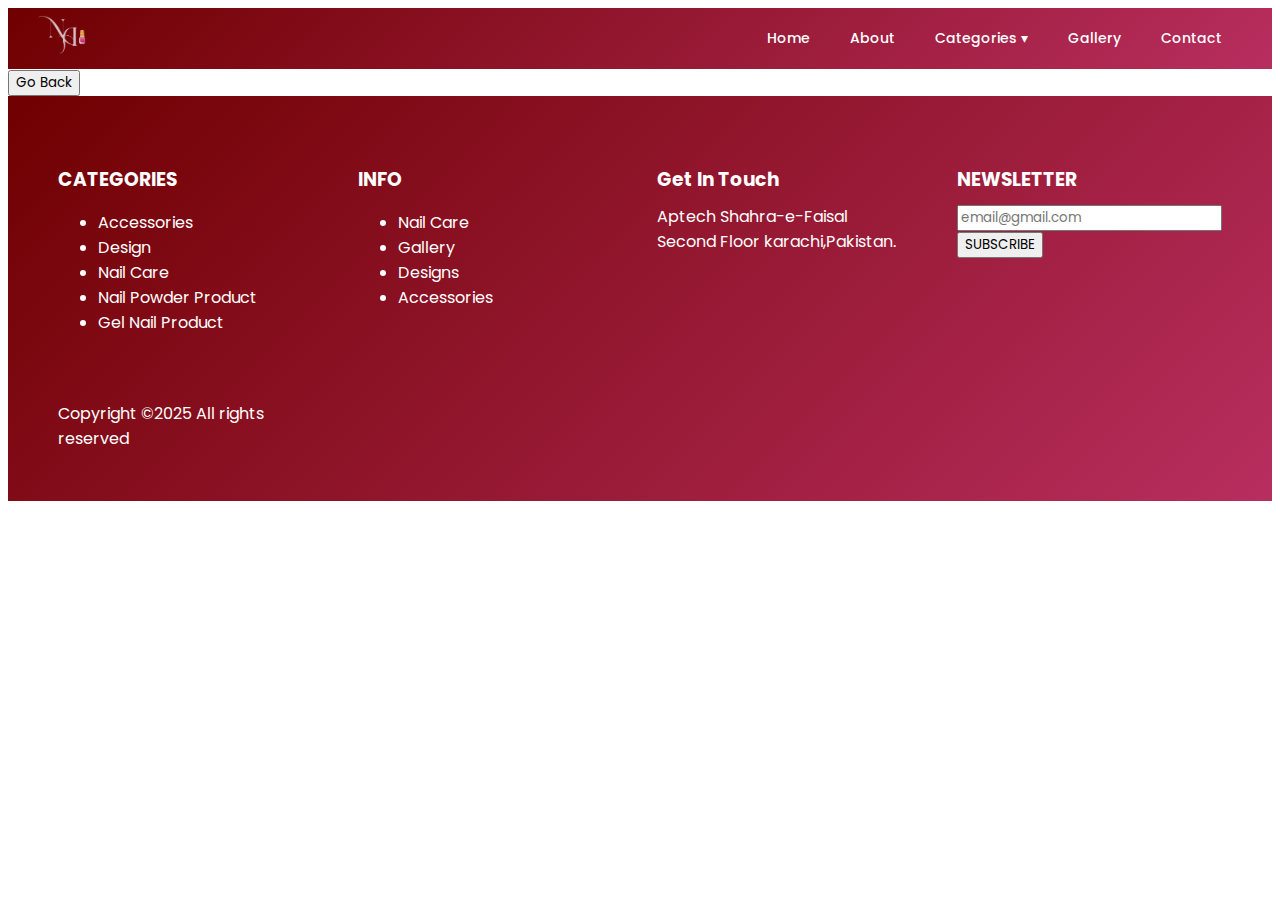
<file: accessory-detail.html>
<!DOCTYPE html>
<html lang="en">

<head>
    <meta charset="UTF-8">
    <meta name="viewport" content="width=device-width, initial-scale=1.0">
    <title>Accessory Detail</title>
    <link rel="stylesheet" href="./css/style.css">
</head>

<body>

    <!-- Navbar Start -->
    <div class="navbar">
     <div class="logo">
       <img src="./media/logo.png" alt="Logo">
     </div>

    <div class="navbar-item">
     <ul class="menu">
      <li><a href="./index.html">Home</a></li>
      <li><a href="./about.html">About</a></li>

      <!-- Custom Dropdown -->
      <li class="dropdown">
        <a href="javascript:void(0)">Categories ▾</a>
        <ul class="dropdown-menu">
          <li><a href="./accessories.html">Accessories</a></li>
          <li><a href="./design.html">Design</a></li>
          <li><a href="./nailcare.html">Nail Care</a></li>
          <li><a href="./nailpowder.html">Nail Powder</a></li>
          <li><a href="./nailgel.html">Nail Gel</a></li>
        </ul>
      </li>

      <li><a href="./gallery.html">Gallery</a></li>
      <li><a href="./contact.html">Contact</a></li>
    </ul>
  </div> 

  <div class="toggle" id="menuToggle" onclick="toggleMenu()">
    <i class="ri-menu-3-line"></i>
  </div>

  <!-- Mobile Dropdown Menu -->
  <div id="mobileMenu" class="mobile-menu">
    <a href="./index.html">Home</a>
    <a href="./about.html">About</a>
    <a href="./design.html">Designs</a>
    <a href="./accessories.html">Accessories</a>
    <a href="./nailcare.html">Nail Care</a>
    <a href="./nailpowder.html">Nail Powder</a>
    <a href="./nailgel.html">Nail Gel</a>
    <a href="./gallery.html">Gallery</a>
    <a href="./contact.html">Contact</a>
  </div>
    </div>
    <!-- Navbar End -->

    <div class="container">
        <button onclick="history.back()" class="goBackBTN">Go Back</button>
        <div id="accessory-detail">

        </div>
    </div>

    <!-- Footer Start -->

    <footer>
    <div class="footer-column categories">
      <h3>CATEGORIES</h3>
      <ul>
        <li><a href="./accessories.html">Accessories</a></li>
        <li><a href="./design.html">Design</a></li>
        <li><a href="./nailcare.html">Nail Care</a></li>
        <li><a href="./nailpowder.html">Nail Powder Product</a></li>
        <li><a href="./nailgel.html">Gel Nail Product</a></li>
      </ul>
    </div>

    <div class="footer-column info">
      <h3>INFO</h3>
      <ul>
        <li><a href="./nailcare.html">Nail Care</a></li>
        <li><a href="./gallery.html">Gallery</a></li>
        <li><a href="./design.html">Designs</a></li>
        <li><a href="./accessories.html">Accessories</a></li>
      </ul>
    </div>

    <div class="footer-column links">
      <h3>Get In Touch</h3>
      <p>Aptech Shahra-e-Faisal
        <br>
        Second Floor karachi,Pakistan. </p>
      <div class="social-icon">
        <p><i class="ri-facebook-circle-line"></i></p>
        <p><i class="ri-instagram-line"></i></p>
        <p><i class="ri-twitter-line"></i></p>
        <p><i class="ri-whatsapp-line"></i></p>
      </div>
      <div class="payment-icon">
        <p><i class="ri-mastercard-line"></i></p>
        <p><i class="ri-visa-line"></i></p>
        <p><i class="ri-visa-line"></i></p>
      </div>
    </div>

    <div class="footer-newsletter">
      <h3>NEWSLETTER</h3>
      <form id="newsletter-form" aria-label="Newsletter subscription form">
        <input type="email" name="email" id="email" placeholder="email@gmail.com" aria-required="true" aria-describedby="emailHelp"required>
        <button type="submit">SUBSCRIBE</button>
      </form>
    </div>

    <div class="Footer-bottom">
     Copyright ©2025 All rights reserved 
   </div>
    </footer>

    <!-- Footer End-->

    <script src="./script.js"></script>

</body>

</html>
</file>
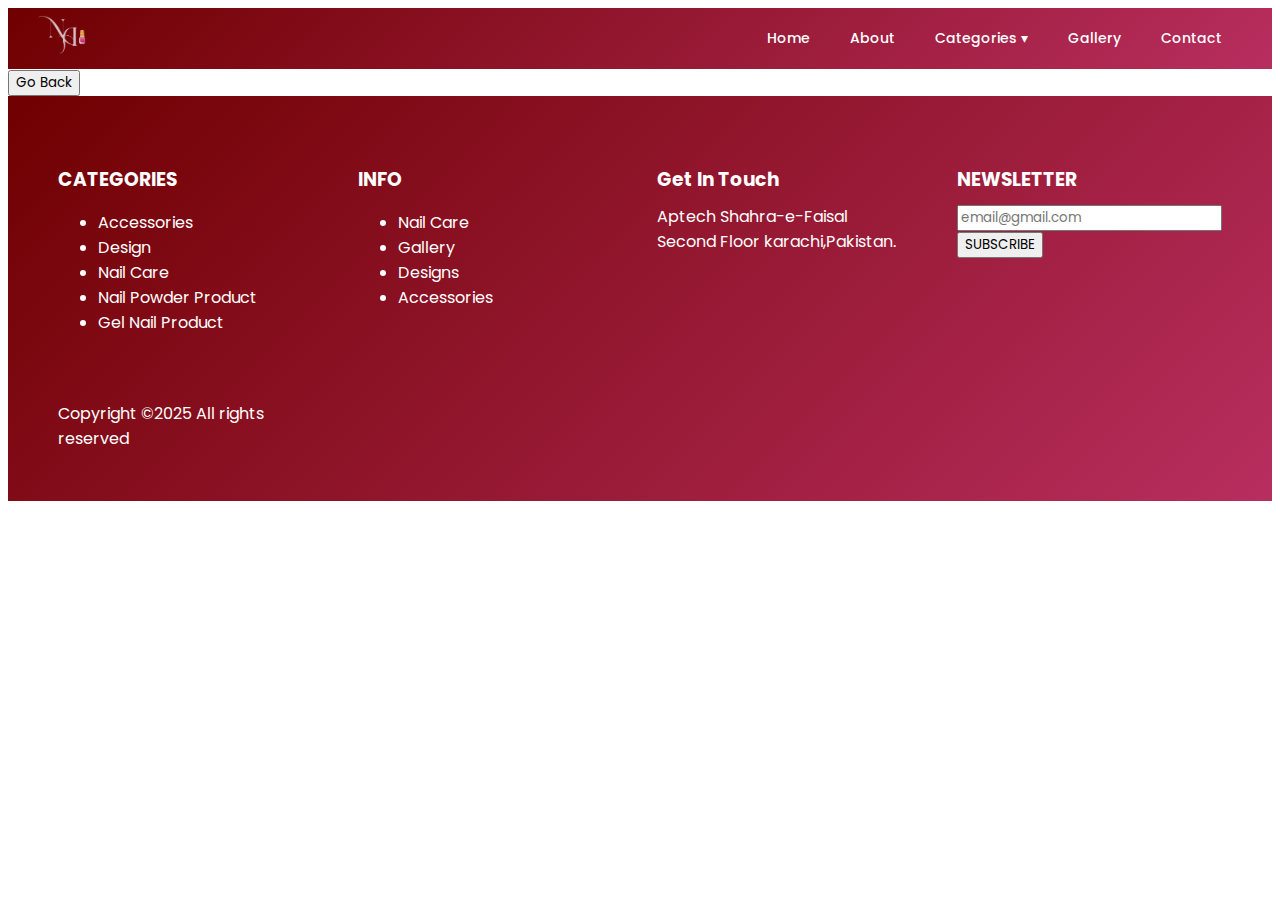
<file: nail-detail.html>
<!DOCTYPE html>
<html lang="en">

<head>
    <meta charset="UTF-8">
    <meta name="viewport" content="width=device-width, initial-scale=1.0">
    <title>Nail Detail</title>
    <link rel="stylesheet" href="./css/style.css">
</head>

<body>

    <!-- Navbar Start -->
    <div class="navbar">
  <div class="logo">
    <img src="./media/logo.png" alt="Logo">
  </div>

  <div class="navbar-item">
    <ul class="menu">
      <li><a href="./index.html">Home</a></li>
      <li><a href="./about.html">About</a></li>

      <!-- Custom Dropdown -->
      <li class="dropdown">
        <a href="javascript:void(0)">Categories ▾</a>
        <ul class="dropdown-menu">
          <li><a href="./accessories.html">Accessories</a></li>
          <li><a href="./design.html">Design</a></li>
          <li><a href="./nailcare.html">Nail Care</a></li>
          <li><a href="./nailpowder.html">Nail Powder</a></li>
          <li><a href="./nailgel.html">Nail Gel</a></li>
        </ul>
      </li>

      <li><a href="./gallery.html">Gallery</a></li>
      <li><a href="./contact.html">Contact</a></li>
    </ul>
  </div> 

  <div class="toggle" id="menuToggle" onclick="toggleMenu()">
    <i class="ri-menu-3-line"></i>
  </div>

  <!-- Mobile Dropdown Menu -->
  <div id="mobileMenu" class="mobile-menu">
    <a href="./index.html">Home</a>
    <a href="./about.html">About</a>
    <a href="./design.html">Designs</a>
    <a href="./accessories.html">Accessories</a>
    <a href="./nailcare.html">Nail Care</a>
    <a href="./nailpowder.html">Nail Powder</a>
    <a href="./nailgel.html">Nail Gel</a>
    <a href="./gallery.html">Gallery</a>
    <a href="./contact.html">Contact</a>
  </div>
    </div>
    <!-- Navbar End -->

    <div class="container">
        <button onclick="history.back()" class="goBackBTN">Go Back</button>
        <div id="nail-detail">

        </div>
    </div>

    <!-- Footer Start -->

    <footer>
    <div class="footer-column categories">
      <h3>CATEGORIES</h3>
      <ul>
        <li><a href="./accessories.html">Accessories</a></li>
        <li><a href="./design.html">Design</a></li>
        <li><a href="./nailcare.html">Nail Care</a></li>
        <li><a href="./nailpowder.html">Nail Powder Product</a></li>
        <li><a href="./nailgel.html">Gel Nail Product</a></li>
      </ul>
    </div>

    <div class="footer-column info">
      <h3>INFO</h3>
      <ul>
        <li><a href="./nailcare.html">Nail Care</a></li>
        <li><a href="./gallery.html">Gallery</a></li>
        <li><a href="./design.html">Designs</a></li>
        <li><a href="./accessories.html">Accessories</a></li>
      </ul>
    </div>

    <div class="footer-column links">
      <h3>Get In Touch</h3>
      <p>Aptech Shahra-e-Faisal
        <br>
        Second Floor karachi,Pakistan. </p>
      <div class="social-icon">
        <p><i class="ri-facebook-circle-line"></i></p>
        <p><i class="ri-instagram-line"></i></p>
        <p><i class="ri-twitter-line"></i></p>
        <p><i class="ri-whatsapp-line"></i></p>
      </div>
      <div class="payment-icon">
        <p><i class="ri-mastercard-line"></i></p>
        <p><i class="ri-visa-line"></i></p>
        <p><i class="ri-visa-line"></i></p>
      </div>
    </div>

    <div class="footer-newsletter">
      <h3>NEWSLETTER</h3>
      <form id="newsletter-form" aria-label="Newsletter subscription form">
        <input type="email" name="email" id="email" placeholder="email@gmail.com" aria-required="true" aria-describedby="emailHelp"required>
        <button type="submit">SUBSCRIBE</button>
      </form>
    </div>

    <div class="Footer-bottom">
     Copyright ©2025 All rights reserved 
   </div>
   </footer>

    <!-- Footer End-->

    <script src="./script.js"></script>

</body>

</html>
</file>
<file: css/style.css>
@import url('https://fonts.googleapis.com/css2?family=Poppins:ital,wght@0,100;0,200;0,300;0,400;0,500;0,600;0,700;0,800;0,900;1,100;1,200;1,300;1,400;1,500;1,600;1,700;1,800;1,900&display=swap');



:root{
    --Darkmehroon:#6f0000;
    --Beetroot:#670D2F;
    --Plum:#A53860;
    --Palepink:#EF88AD;
    --Lightpink:#ebd1da;
    --gradient:(#6f0000, #000000);
    --brand-red: #a80000;
    --brand-red-dark: #2d0c08;
    --primary: linear-gradient(135deg, #6f0000, #b82e5f);
    --shade: #FFF6F6;
}

*{
    font-family:  "Poppins", sans-serif;
}

.body {
  margin: 0;
  padding: 0;
  font-family: 'Segoe UI', sans-serif;
  background: url('./media/bg.png') no-repeat center center fixed;
  background-size: cover;
  display: flex;
  justify-content: center;
  align-items: center;
  min-height: 100vh;
}

/* Navbar */

.navbar {
 background: var(--primary);
  color: white;
  display: flex;
  justify-content: space-between;
  align-items: center;
  flex-wrap: wrap;
  padding-inline: 30px;
}

.logo img {
  width: 3rem;
}

.navbar-item ul {
  display: flex;
  flex-wrap: wrap;
  margin: 0;
  padding: 0;
}

.navbar ul li {
  list-style: none;
  margin: 20px;
  font-size: 14px;
  font-weight: 500;
}
.navbar ul li a{
  text-decoration: none;
  color: white;
}
.navbar ul li a:hover {
  color:#ffcc00 ; 
  font-weight: bold;
  transition: color 0.3s ease;
}
.dropdown {
  position: relative;
  z-index: 50;
}

.dropdown-menu {
  position: absolute;
  top: 100%;
  left: 0;
  background: var(--primary);
  border-radius: 6px;
  box-shadow: 0 8px 16px rgba(0,0,0,0.2);
  list-style: none;
  padding: 0.5rem 0;
  display: none !important;
  z-index: 100 !important;
  min-width: 160px;
}

.dropdown-menu li {
  margin: 0;
}

.dropdown-menu li a {
  display: block;
  padding: 10px 20px;
  color: white;
  text-decoration: none;
  font-size: 14px;
  font-weight: 500;
  transition: background-color 0.3s ease, color 0.3s ease;
}

.dropdown-menu li a:hover {
  background-color: #ffcc00;
  color: black;
  font-weight: bold;
}

.dropdown:hover .dropdown-menu {
  display: block !important;
  z-index: 100 !important;
}


.navbar ul li:hover {
  transform: translateY(-2px);
  transition: transform 0.2s ease;
}

/* Toggle icon */
.toggle {
  display: none;
  font-size: 24px;
  cursor: pointer;
  color: white;
}

/* Mobile Menu */
.mobile-menu {
  display: none;
  flex-direction: column;
  background: linear-gradient(#6f0000, #000000);
  position: absolute;
  top: 100%;
  right: 0;
  left: 0;
  padding: 10px 0;
  z-index: 99;
  text-align: center;
}

.mobile-menu a {
  text-decoration: none;
  color:white;
  padding: 10px 0;
  display: block;
}


/* Slider */
.carousel-caption h1 {
  color: var(--shade);
  font-weight: bold;
}

/* About Section */

.about-container.home-about {
  background: #FFF6F6;
  animation: fadeIn 0.6s ease-in;
}

.about-container {
  display: grid;
  grid-template-columns: repeat(2, 1fr);
  place-items: center;
  padding-inline: 5rem;
  padding-block: 5rem;
  gap: 2rem;
}

.about-container.home-about .about-text {
  color: black;
}

.about-container .about-text h2 {
  text-align: left;
  text-decoration: underline;
  text-underline-offset: 10px;
  text-decoration-thickness: 3px;
  text-decoration-style: double;
  margin-bottom: 40px;
  font-weight: bold;
}

.about-container .about-image img {
  transition: transform 0.4s ease, box-shadow 0.4s ease;
  border-radius: 10px;
  width: 100%;
  max-width: 500px;
}

/* Cards start */

.design-cards {
    display: grid;
    grid-template-columns: repeat(4, 1fr);
    gap: 25px;
    padding: 40px;
    place-items: center;
}

.design-cards .card {
    border: 1px solid lightgray;
    box-shadow: 0 2px 8px rgba(0, 0, 0, 0.2);
    width: 100%;
    max-width: 300px;
    transition: transform 0.35s ease, box-shadow 0.35s ease;
    border-radius: 8px;              
    overflow: hidden;                
}

#design-cards-heading, #accessories-heading, .about-container h2 {
  text-align: center;
  font-weight: bold;
  margin-top: 25px;
  text-transform: uppercase;
}

/* Hover effect */
.design-cards .card:hover {
    transform: translateY(-8px) scale(1.03); 
    box-shadow: 0 12px 24px#EF88AD;
}


.design-cards .card .card-img img {
    width: 100%;
    display: block;
}

.design-cards .card .card-detail {
    padding: 10px;
    font-size: 15px;
}

.design-cards .card .card-detail h4 {
  font-weight: bold;
}

/* Accessories */

.product-container {
  display: grid;
  grid-template-columns: repeat(4, 1fr);
  gap: 25px;
  padding: 40px;
  place-items: center;

}
.product-container .product {
  border: 1px solid lightgray;
    box-shadow: 0 2px 8px rgba(0, 0, 0, 0.2);
    width: 100%;
    max-width: 300px;
    transition: transform 0.35s ease, box-shadow 0.35s ease;
    border-radius: 8px;              
    overflow: hidden;     
}

.product-container .product span{
  color:#242495;
}
.product:hover {
  transform: translateY(-8px) scale(1.03); 
  box-shadow: 0 12px 24px#EF88AD;
}

.product-img img {
   width: 100%;
    display: block;
}

.product-detail {
  padding: 10px;
}

.product-detail h4 {
  font-weight: bold;
}

.product-detail p {
  font-size: 14px;
  margin-bottom: 8px;
}

.price-container {
  display: flex;
  justify-content: space-between;
  align-items: center;
}

.price-container div i {
  font-size: 20px;
}

.price {
  font-weight: bold;
  display: block;
  margin-bottom: 10px;
}

.oldPrice {
  color: red !important;
  text-decoration: line-through;
}

/* Gallery Section */

.gallery-section {
  padding: 40px;
  max-width: 1500px;
  text-align: center;
}

.gallery-section h2 {
  font-size: 35px;
  color: #333;
  font-weight: bold;
  margin-bottom: 20px;
}

.filter-buttons {
  margin-bottom: 30px;
}

.filter-buttons button {
  background-color: transparent;
  border: none;
}

.filter-buttons button:focus {
  outline: none;
}

.filter-buttons button.active {
  text-decoration: underline;
  text-underline-offset: 10px;
  text-decoration-thickness: 5px;
  text-decoration-color: var(--Darkmehroon);
}

.gallery-grid {
  display: grid;
  grid-template-columns: repeat(4, 1fr);
  gap: 20px;
}

.gallery-item {
  position: relative;
  overflow: hidden;
  border-radius: 10px;
  cursor: pointer;
  transition: transform 0.3s ease;
}

.gallery-item img {
  width: 100%;
  height: auto;
  display: block;
  transition: transform 0.4s ease;
}

.gallery-item:hover img {
  transform: scale(1.1);
}

.gallery-item .overlay {
  position: absolute;
  bottom: 0;
  background: var(--shade);
  color: #333;
  width: 100%;
  text-align: center;
  padding: 10px;
  font-size: 16px;
  border-bottom: 1px solid lightgray;
  box-shadow: 0 4px 12px rgba(211, 211, 211, 0.6); /* lightgray */
}
/* Nails Care */
.nail-care-section.home-nailcare{
  background: var(--shade);
  color: black;
  display: flex;
  flex-wrap: wrap;
  align-items: center;
  justify-content: center;
  gap: 30px;
   padding-inline: 5rem;
  padding-block: 5rem;
}
.nail-care-section{
  display: flex;
  flex-wrap: wrap;
  align-items: center;
  justify-content: center;
  gap: 30px;
  padding: 40px;
}
.nail-care-content h2{
  margin-bottom: 10px;
  color: black !important;
  font-weight: bold;
  text-decoration: underline;
  text-decoration-thickness: 3px;
  text-underline-offset: 10px;
  text-decoration-style: double;
}


.nail-care-content {
  flex: 1 1 300px;
  max-width: 600px;
}

.nail-care-content.home-heading h2 {
  margin-bottom: 40px;
  color: black;
}
.nail-care-list  li{
  list-style-type: none;
}

.nail-care-content p {
  font-size: 1rem;
  margin-bottom: 15px;
}

.nail-care-list {
  list-style: disc inside;
  padding-left: 0;
}

.nail-care-list li {
  margin-bottom: 8px;
  line-height: 1.5;
}

.nail-care-image {
  flex: 1 1 250px;
  max-width: 400px;
}

.nail-care-image img {
  width: 100%;
  height: auto;
  border-radius: 12px;
  transition: transform 0.4s ease, box-shadow 0.4s ease, border-radius 0.4s ease;
  object-fit: cover;
}
.nail-care-image img:hover {
  transform: scale(1.05);
  box-shadow: 0 10px 25px rgba(0, 0, 0, 0.3);
}


/* Feedback */

.feedback-section {
  padding-block: 45px;
}

.feedback-section .glass-container {
  width: 40%;
  margin: auto;
}

.feedback-section .glass-container .glass-form {
  box-shadow: 0 0 10px rgba(0, 0, 0, 0.5);
  padding: 45px;
}

.feedback-section .glass-container .glass-form h2 {
  text-align: center;
  margin-bottom: 20px;
  font-weight: bold;
}

.feedback-section .glass-container .glass-form .input-group {
  margin-bottom: 15px;
}

.feedback-section .glass-container .glass-form .input-group input,
.feedback-section .glass-container .glass-form .input-group textarea {
  width: 100%;
  padding: 10px;
  border: 1px solid lightgrey;
  font-size: 16px;
}

.feedback-section .glass-container .glass-form .input-group input:focus,
.feedback-section .glass-container .glass-form .input-group textarea:focus {
  outline: none;
  border: 1px solid #870000;
}

.feedback-section .glass-container .glass-form .input-group textarea {
  resize: none;
  min-height: 100px;
}

.feedback-section .glass-container .glass-form button {
  width: 100%;
  margin-top: 15px;
  background: var(--primary);
  border: none;
  color: var(--Lightpink);
  padding-block: 10px;
  font-size: 16px;
  border-radius: 5px;
  cursor: pointer;
  transition: background 0.3s ease;
}

.feedback-section .glass-container .glass-form button:hover {
  background: linear-gradient(#a80000, #2d0c08);
}


/* Feedback */

/* Contact  Start*/

.contact-section {
  margin-top: 35px;
}

.contact-grid {
  display: grid;
  gap: 2rem;          
  padding-inline: 4rem;
  padding-block: 2rem;
}

.contact-address {
  background-color: #f9f9f9;
  padding: 20px;
  border-radius: 8px;
  box-shadow: 0 2px 10px rgba(0,0,0,0.05);
  
}

.contact-address h3 {
  margin-bottom: 15px;
  font-size: 20px;
  color: #333;
  border-bottom: 1px solid #ddd;
  padding-bottom: 5px;
}

.contact-address p {
  display: grid;
  align-items: center;
  margin: 30px ;
  color: #444;
  font-size: 15px;
}

.contact-address i {
  color:var(--Beetroot);
  margin-right: 10px;
  font-size: 18px;
}


.contact-heading{
  text-align: center;
  font-weight: bold;
  margin-bottom: 10px;
  text-transform: uppercase;
}

.form-input {
  width: 100%;
  padding: 0.75rem;
  font-size: 1rem;
  border: none;
  outline: none;
  border-radius: 6px;
  background-color: #f9f9f9;
  box-shadow: 0 0 5px rgba(168, 0, 0, 0.2); 
  transition: box-shadow 0.3s ease;
}
.form-input:focus { box-shadow: 0 0 8px rgba(168, 0, 0, 0.5); }
#textarea-input { resize: none; }

.submit-button {
  padding: 0.75rem 1.5rem;
  background: linear-gradient(#a80000, #2d0c08);
  color: #fff;
  border: none;
  border-radius: 6px;
  font-weight: 600;
  cursor: pointer;
  transition: opacity 0.3s ease;
}
.submit-button:hover { opacity: 0.9; }

.map-container iframe {
  width: 100%;
  height: 260px;
  border: 0;
  border-radius: 8px;
  box-shadow: 0 0 15px rgba(168, 0, 0, 0.15);
}

/* Contact End */

/* Footer */
footer {
    background: var(--primary);;
    color: white;
    display: grid;
    grid-template-columns: repeat(4, 1fr);
    gap: 50px;
    padding: 50px;
}

footer h3 {
    margin-bottom: 10px;
}

footer p {
    margin: 5px 0;
}

footer a {
    color: white;
    text-decoration: none;
    transition: color 0.3s;
}

footer a:hover {
    color: #ffcc00; 
}

.news-letter {
    display: flex;
    flex-direction: column;
}

#input-field {
    padding: 10px;
    border-radius: 5px;
    border: none;
    margin-bottom: 10px;
}

.mybtn {
    margin: auto;
    border-radius: 20px ;
    padding: 10px 20px;
    background-color: #ffcc00; 
    color: #190A05;
    border: none;
    cursor: pointer;
    transition: background-color 0.3s;
}

.mybtn:hover {
    background-color: #e6b800; 
}

/* navbar */
@media (max-width: 768px) {
  .navbar-item {
    display: none; 
  }

  .toggle {
    display: block; 
  }

  .mobile-menu.show {
    display: flex; 
  }
}

/* About */
@media (max-width: 768px) {
  .about-container {
    grid-template-columns: 1fr;
    padding-inline: 1.5rem;
    padding-block: 3rem;
    text-align: center;
  }

  .about-container .about-text h2 {
    text-align: center;
  }

  .about-container .about-image img {
    width: 100%;
    max-width: 90vw;
    margin-top: 1.5rem;
  }
}



@media screen and (max-width: 552px){
    .design-cards {
      grid-template-columns: repeat(1, 1fr);
    }

    footer {
      grid-template-columns: repeat(1, 1fr);
    }
    #accessories {
      grid-template-columns: repeat(1, 1fr);
    }
}

@media (max-width: 768px) {
  .gallery-grid {
    grid-template-columns: repeat(2, 1fr);
  }
}

@media (max-width: 480px) {
  .gallery-grid {
    grid-template-columns: 1fr;
  }
}

@media (max-width: 1024px) {
  .feedback-section .glass-container {
    width: 60%;
  }
}

@media (max-width: 768px) {
  .feedback-section .glass-container {
    width: 80%;
    padding: 20px;
  }

  .feedback-section .glass-container .glass-form {
    padding: 30px;
  }

  .feedback-section .glass-container .glass-form h1 {
    font-size: 24px;
  }

  .feedback-section .glass-container .glass-form button {
    font-size: 15px;
  }
}

@media (max-width: 480px) {
  .feedback-section .glass-container {
    width: 90%;
  }

  .feedback-section .glass-container .glass-form {
    padding: 20px;
  }

  .feedback-section .glass-container .glass-form h1 {
    font-size: 20px;
  }

  .feedback-section .glass-container .glass-form .input-group input,
  .feedback-section .glass-container .glass-form .input-group textarea {
    font-size: 14px;
  }

  .feedback-section .glass-container .glass-form button {
    font-size: 14px;
  }
}

/* contact section */

@media (min-width: 768px) {
  .contact-grid {
    grid-template-columns: 1fr 1fr;
    align-items:center;   
  }
}

@media (max-width: 480px) {
  .map-container { order: 1; }
}
</file>
